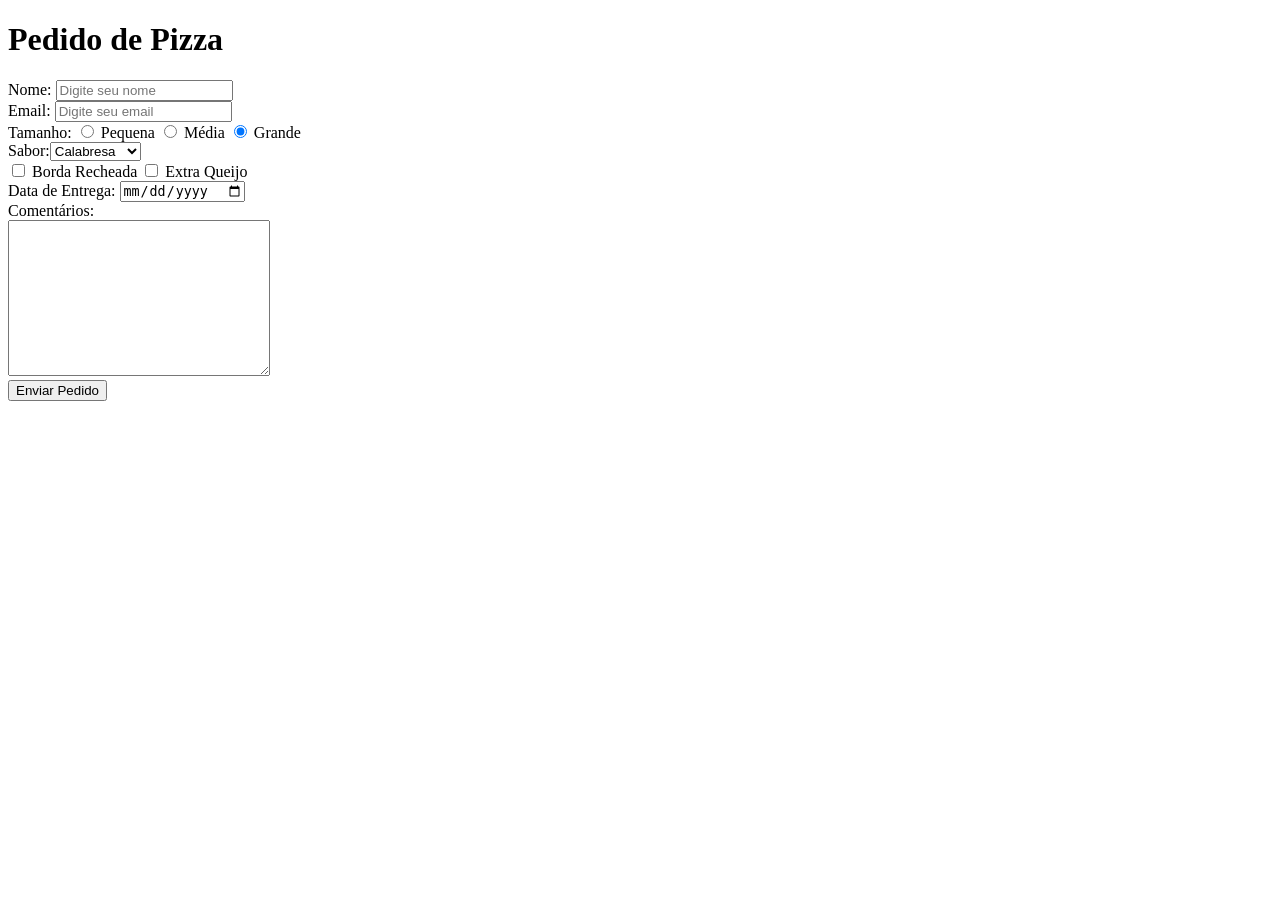
<file: classExercisesPartOne/form.html>
<!DOCTYPE html>
<html lang="pt-BR">
<head>
    <meta charset="UTF-8">
    <meta name="viewport" content="width=device-width, initial-scale=1.0">
    <title>Formulário de Pedido</title>
</head>
<body>

    <h1>Pedido de Pizza</h1>
    <form method="post" action="teste.jsp">
        Nome: <input type="text" name="nome" placeholder="Digite seu nome">
        <br>
        Email: <input type="email" name="email" placeholder="Digite seu email">
        <br>
        Tamanho:
        <input type="radio" name="tamanho" value="pequena"> Pequena
        <input type="radio" name="tamanho" value="media"> Média
        <input type="radio" name="tamanho" value="grande" checked> Grande
        <br>
        Sabor:<select name="sabor">
            <option value="calabresa">Calabresa</option>
            <option value="mussarela">Mussarela</option>
            <option value="portuguesa">Portuguesa</option>
        </select>
        <br>
        <input type="checkbox" name="borda" value="sim"> Borda Recheada
        <input type="checkbox" name="queijo" value="sim"> Extra Queijo
        <br>
        Data de Entrega: <input type="date" name="dataEntrega">
        <br>
        Comentários: 
        <br>
        <textarea name="mensagem" rows="10" cols="30"></textarea>
        <br>
        <input type="submit" value="Enviar Pedido">

    </form> 

</body>
</html>
</file>
